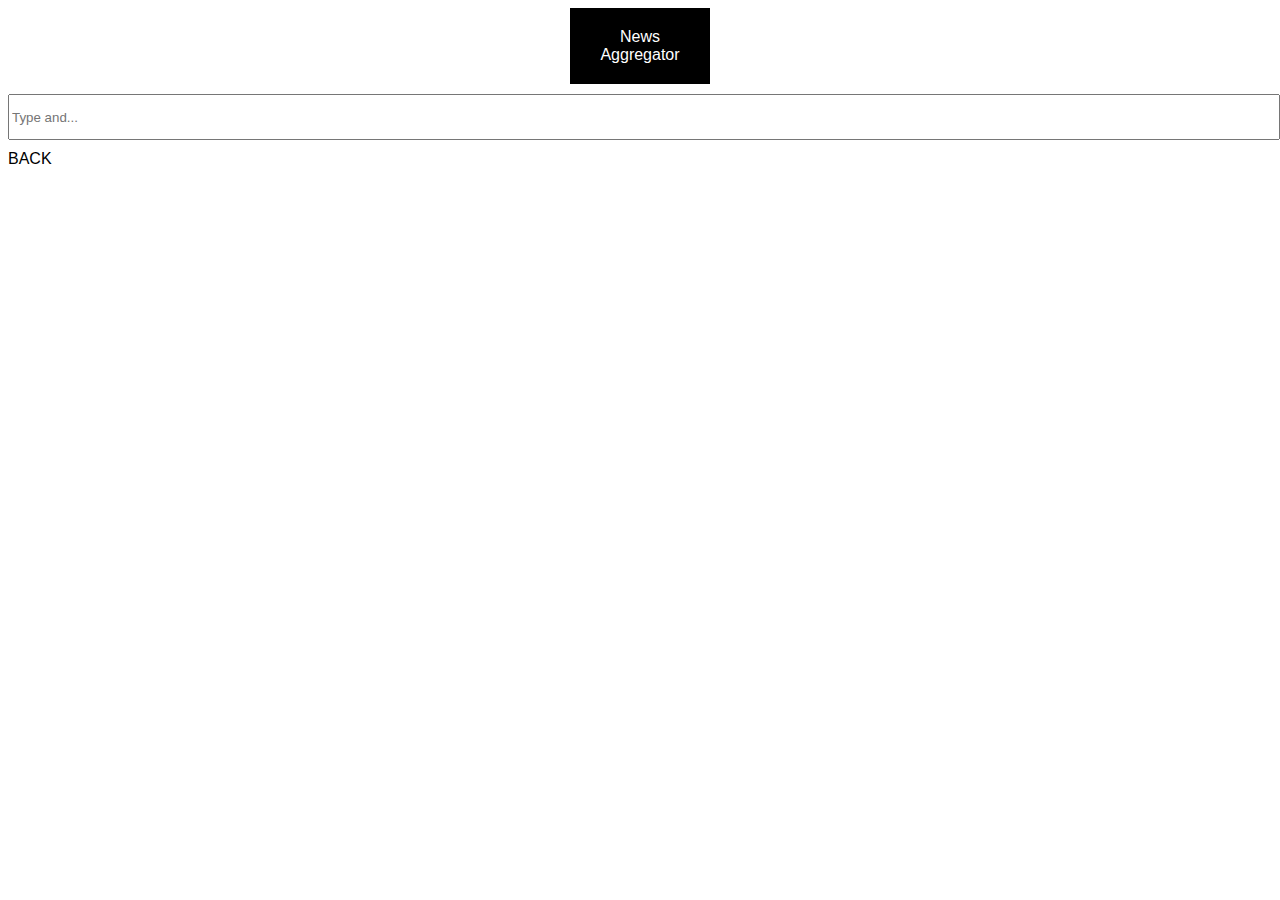
<file: LiveCoding/index.html>
<!DOCTYPE html>
<html lang="en">
<head>
    <meta charset="UTF-8">
    <meta name="viewport" content="width=device-width, initial-scale=1.0">
    <title>News Aggregator</title>
    <link rel="stylesheet" href="index.css">
    
</head>
<body>
    <div class="container">
        <div class="header">
            <!-- We wont code -->
            News Aggregator
        </div>
        <div class="search-box">
            <input class="input-box" onkeyup="handleSearch()" id="SearchBox" type="text" placeholder="Type and...">
            <!-- <div class="button">
                Search
            </div> -->
        </div>
        <div id="ResultCount">
        </div>
        <div class="results" id="Results">

            
        </div>
        <div class="results">
            <span onclick="showAll()">BACK </span> &nbsp; <span id="SingleResult"></span>
        </div>
        <!-- <ul id="news-articles">
            <li class="article">
                <img class="article-img">
                <h2 class="article-title"></h2>
                <p class="article-description"></p>
                <span class="article-author"></span>
                <a href="" class="article-link"></a>
            </li>
        </ul> -->


    </div>
    <script src="js/index.js"></script>
</body>

</html>
</file>
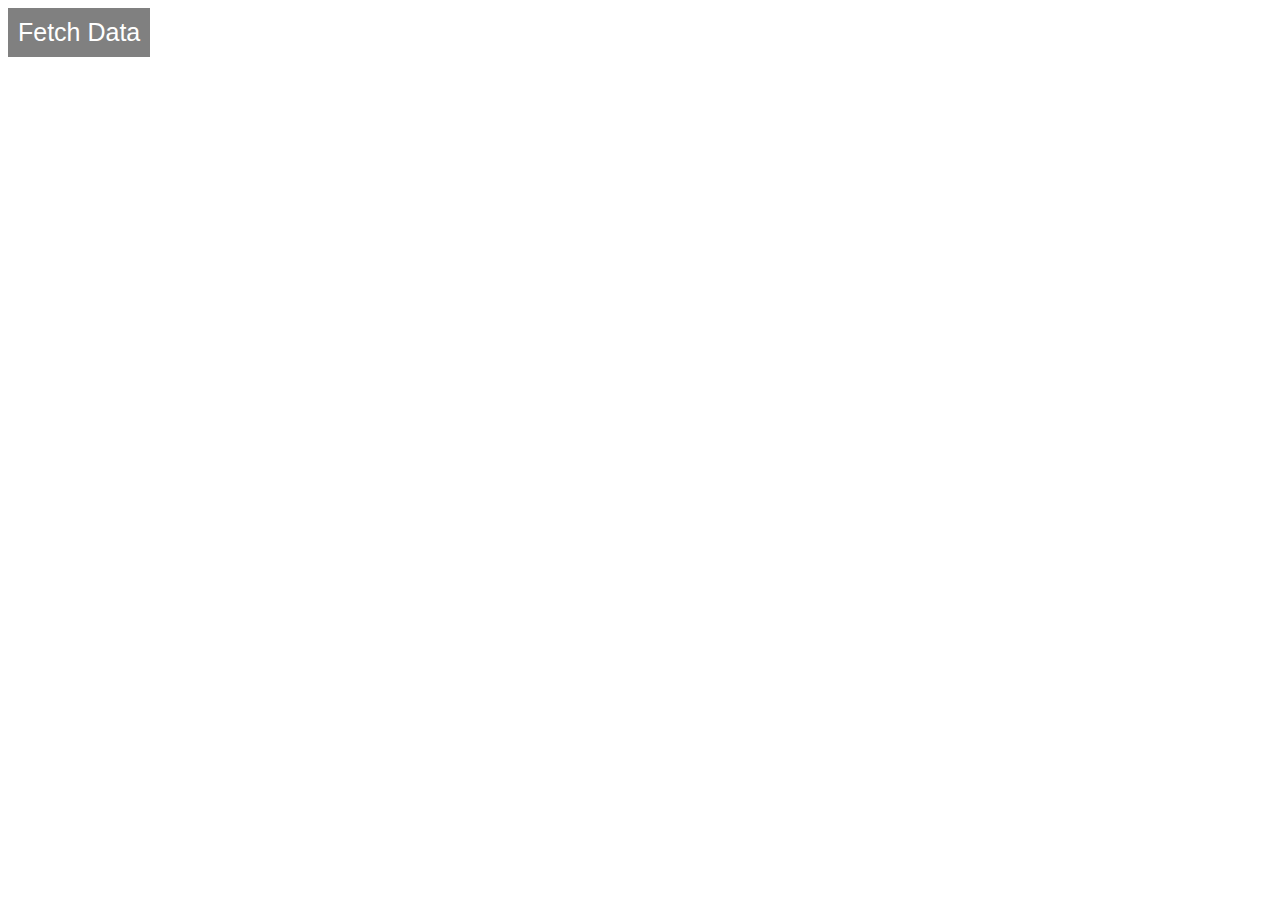
<file: Session 10/index.html>
<!DOCTYPE html>
<html lang="en">
<head>
    <meta charset="UTF-8">
    <meta name="viewport" content="width=device-width, initial-scale=1.0">
    <title>Session 10</title>
    <style>
        body {
            font-size: 25px;
            font-family: 'Segoe UI', Tahoma, Geneva, Verdana, sans-serif;
        }

        #customers {
            font-family: "Trebuchet MS", Arial, Helvetica, sans-serif;
            border-collapse: collapse;
            width: 100%;
        }

        #customers td,
        #customers th {
            border: 1px solid #ddd;
            padding: 8px;
        }

        #customers tr:nth-child(even) {
            background-color: #f2f2f2;
        }

        #customers tr:hover {
            background-color: #ddd;
        }

        #customers th {
            padding-top: 12px;
            padding-bottom: 12px;
            text-align: left;
            background-color: #4CAF50;
            color: white;
        }
        .button-style{
            color: white;
            background-color: grey;
            padding: 10px;
            display: inline-block;
            cursor: pointer;
        }
    </style>
</head>

<body>
    <div class="button-style" onclick="handleButtonClick()">
        Fetch Data
    </div>
    <div class="main-container">
    </div>



    <script>

        let httpGetAsync = (theUrl, callback) => {
            // AJAX
            var xmlHttp = new XMLHttpRequest();

            // function which executes when state of your request changes
            xmlHttp.onreadystatechange = () => {
                if (xmlHttp.readyState == 4 && xmlHttp.status == 200) {
                    // this is the important line
                    callback(xmlHttp.responseText);
                }
            }

            xmlHttp.open("GET", theUrl, true); // true for asynchronous 
            xmlHttp.setRequestHeader("Content-type", "application/x-www-form-urlencoded");
            xmlHttp.send(null);
        }

        let nodeCreated = `
        <div>
            <div>
                Hii 1
            </div>
            <div>
                Hii 2
            </div>
            <div>
                Hii 3
            </div>
        </div>
        `;

        let trRows = "";


        let makeSomeHTML = (response) => {
            let obj = JSON.parse(response);
            let dataArr = obj["data"];
            for (let i = 0; i < dataArr.length; i++) {
                let currObj = dataArr[i];
                let email = currObj["email"];
                let fName = currObj["first_name"];
                let lName = currObj["last_name"];
                let image = currObj["avatar"];
                let trTemplate = `
                        <tr>
                            <td>${email}</td>
                            <td>${fName}</td>
                            <td>${lName}</td>
                            <td><img src="${image}"></td>
                        </tr>
                    `;

                trRows = trRows + trTemplate;

                console.log(currObj);
                console.log(trRows);
            }

            let tableHtml = `
            <table id="customers"> 
                <tr>
                    <th>Email</th>
                    <th>FName</th>
                    <th>LName</th>
                    <th>Image</th>
                </tr>
                ${trRows}
            </table>
            `

            document.querySelector('.main-container').innerHTML = tableHtml;

        }

        let handleButtonClick = () => {
            httpGetAsync("https://reqres.in/api/users/", makeSomeHTML);
        }

        // httpGetAsync("https://reqres.in/api/users/", makeSomeHTML);

    </script>
</body>

</html>
</file>
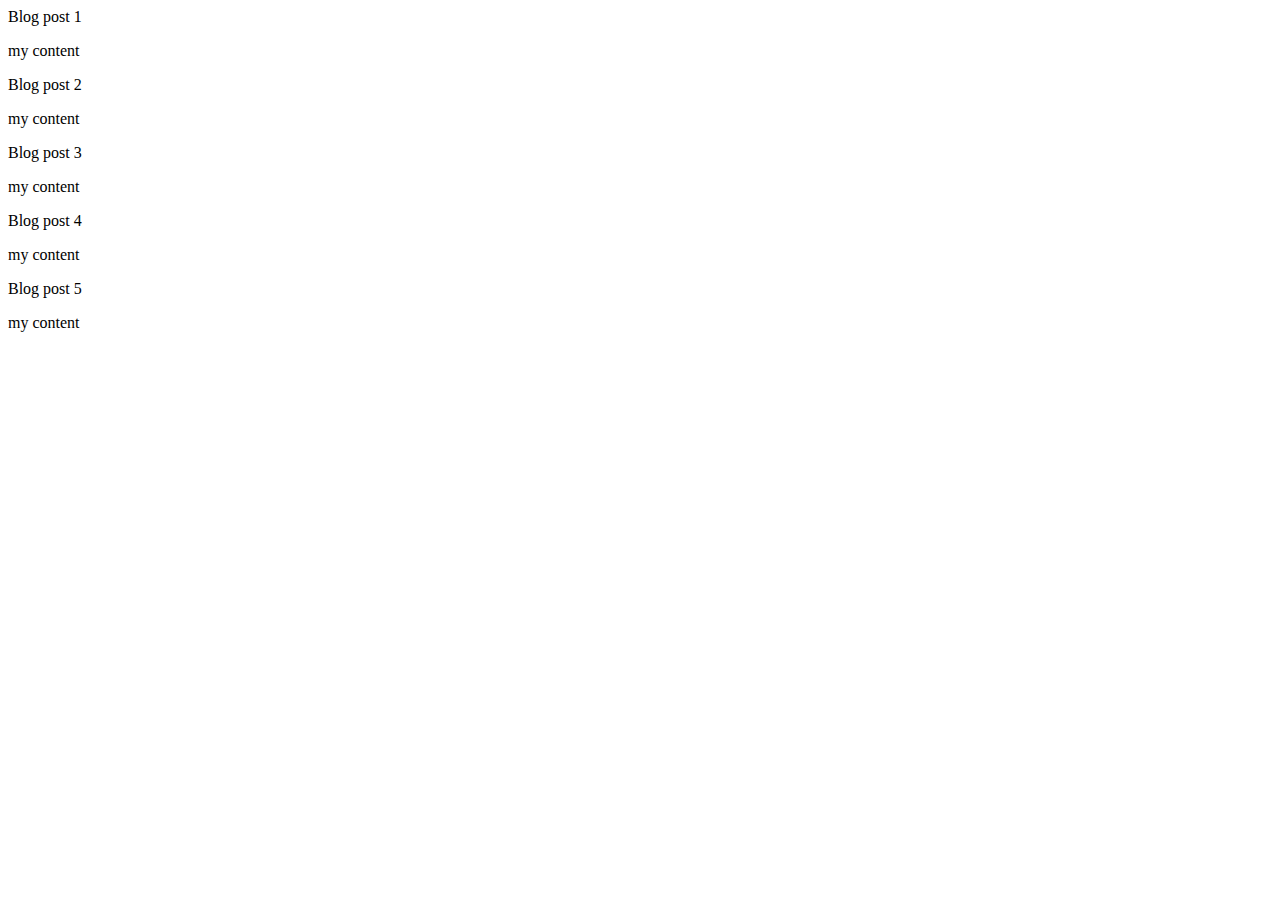
<file: Session 9/index.html>
<!DOCTYPE html>
<html lang="en">

<head>
    <meta name="viewport" content="width=device-width, initial-scale=1.0">
    <title>Javascript Basics</title>
</head>

<body>
    <div>
        <div>Blog post 1
            <p>
                my content
            </p>
        </div>
        <div>Blog post 2
            <p>
                my content
            </p>
        </div>
        <div>Blog post 3
            <p>
                my content
            </p>
        </div>
        <div>Blog post 4
            <p>
                my content
            </p>
        </div>
        <div>Blog post 5
            <p>
                my content
            </p>
        </div>
    </div>
    <script>
        let myObj = {
            "myVar": 10,
            "myVar1": "abc",
            "myFunc": () => {
                console.log("Hii");
            },
            "myObj1": {

            },
            "myArr1": [1, 2, 3]
        }


        let fiboSeries = (num) => {
            let a = 0;
            let b = 1;
            let sum;
            console.log(a);
            console.log(b);
            let index = 1;
            while(index <= num-2)
            {
            // for (let index = 1; index <= num - 2; index++) {
                sum = a + b;
                console.log(sum)

                a = b;
                b = sum;
                index++;
            }
        }

        fiboSeries(10);
        myObj.myFunc();

        let isPrime = (num) => {
            for (let index = 2; index <= Math.ceil(num / 2); index++) {
                if (num % index == 0) {
                    return false;
                }
            }
            return true;
        }

        let findPrimes = (start, end, skipS, skipE) => {
            for (let index = start; index <= end; index++) {
                if (!(index >=skipS && index <=skipE)) {
                    if (isPrime(index)) {
                        console.log(index);
                    }
                }

            }
        }

        findPrimes(0, 50, 2, 11);

        findPrimes(500, 1000, 505, 700);
        findPrimes(500, 1000);










    </script>
</body>

</html>
</file>
<file: LiveCoding/index.css>
body{
    font-family: Verdana, Geneva, Tahoma, sans-serif;
}
.header {
    background-color: black;
    padding: 20px;
    color: white;
    width: 100px;
    text-align: center;
    margin: auto;
}

.results {
    display: grid;
    grid-template-columns: auto auto auto;
    grid-template-columns: repeat(auto-fit, minmax(340px, 1fr));
    grid-column-gap: 10px;
    grid-row-gap: 10px;
}
.item {
    background-color: rgba(255, 255, 255, 0.8);
    border: 1px solid rgba(0, 0, 0, 0.8);
    padding: 20px;
    font-size: 30px;
    text-align: center;
    cursor: pointer;
}

.input-box{
    width: 100%;
    height: 40px;
    margin-bottom: 10px;
    margin-top: 10px;
}

.imgStyle {
    width: 100%;
    height: auto;
}
</file>
